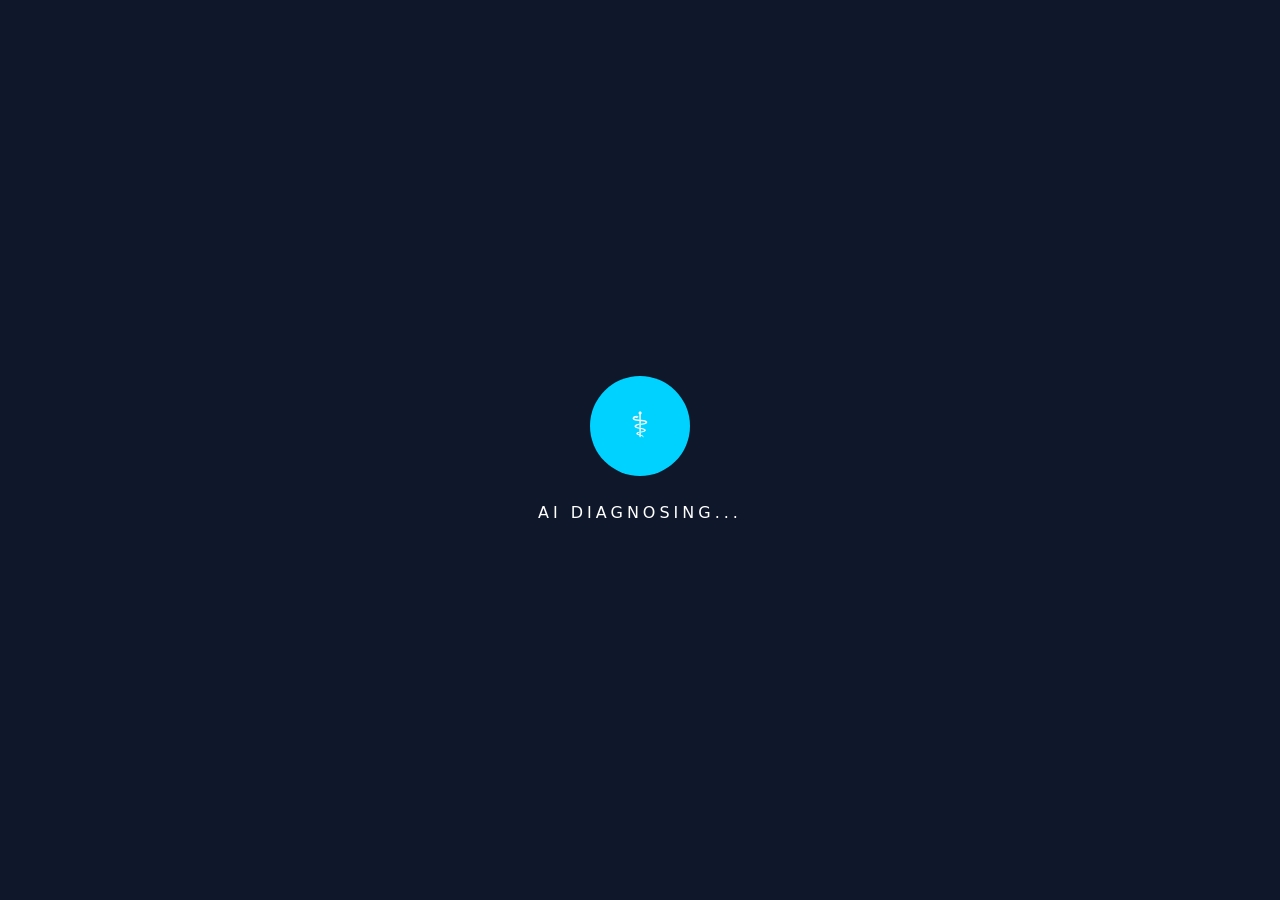
<file: frontend/index.html>
<!DOCTYPE html>
<html lang="en">

<head>

    <meta charset="UTF-8">

    <meta name="viewport"
          content="width=device-width, initial-scale=1.0">

    <title>
        HealthCare AI
    </title>

    <link href="https://cdn.jsdelivr.net/npm/bootstrap@5.3.0/dist/css/bootstrap.min.css"
          rel="stylesheet">

    <link rel="stylesheet"
          href="style.css">

</head>

<body>

<!-- LOADER -->

<div id="loader">

    <div class="pulse-container">

        <div class="pulse-circle"></div>

        <span class="medical-icon">
            ⚕️
        </span>

    </div>

    <div class="loader-text">

        AI DIAGNOSING...

    </div>

</div>

<!-- MAIN CONTENT -->

<div id="main-content">

    <!-- NAVBAR -->

    <nav class="navbar navbar-dark shadow-sm">

        <div class="container">

            <span class="navbar-brand fw-bold">

                🛡️ HEALTHCARE AI

            </span>

            <!-- HISTORY BUTTON -->

            <button class="btn btn-history"
                    onclick="openHistoryPopup()">

                📜 View History

            </button>

        </div>

    </nav>

    <!-- MAIN -->

    <div class="container py-5">

        <!-- AI RESULT -->

        <div id="ai-result-box"
             class="alert shadow-sm">

        </div>

        <!-- FORM + HISTORY -->

        <div class="row g-4">

            <!-- FORM -->

            <div class="col-lg-7">

                <div class="card main-card p-4">

                    <h3 class="text-center mb-4 fw-bold">

                        Patient Assessment Form

                    </h3>

                    <div class="row g-3">

                        <!-- NAME -->

                        <div class="col-md-6">

                            <label class="form-label">

                                Full Name

                            </label>

                            <input type="text"
                                   id="name"
                                   class="form-control">

                        </div>

                        <!-- EMAIL -->

                        <div class="col-md-6">

                            <label class="form-label">

                                Email

                            </label>

                            <input type="email"
                                   id="email"
                                   class="form-control">

                        </div>

                        <!-- AGE -->

                        <div class="col-md-4">

                            <label class="form-label">

                                Age

                            </label>

                            <input type="number"
                                   id="age"
                                   class="form-control">

                        </div>

                        <!-- BPM -->

                        <div class="col-md-4">

                            <label class="form-label">

                                BPM

                            </label>

                            <input type="number"
                                   id="heartRate"
                                   class="form-control">

                        </div>

                        <!-- BMI -->

                        <div class="col-md-4">

                            <label class="form-label">

                                BMI

                            </label>

                            <input type="text"
                                   id="bmi"
                                   class="form-control">

                        </div>

                        <!-- BP -->

                        <div class="col-md-6">

                            <label class="form-label">

                                Blood Pressure

                            </label>

                            <input type="text"
                                   id="bp"
                                   class="form-control">

                        </div>

                        <!-- SUGAR -->

                        <div class="col-md-6">

                            <label class="form-label">

                                Sugar

                            </label>

                            <input type="text"
                                   id="sugar"
                                   class="form-control">

                        </div>

                        <!-- SYMPTOMS -->

                        <div class="col-12">

                            <label class="form-label">

                                Symptoms

                            </label>

                            <textarea id="symptoms"
                                      rows="4"
                                      class="form-control"></textarea>

                        </div>

                        <!-- BUTTON -->

                        <div class="col-12">

                            <button onclick="processHealthCheck()"
                                    class="btn btn-predict w-100">

                                ANALYZE & SAVE RECORD

                            </button>

                        </div>

                    </div>

                </div>

            </div>

            <!-- SIDE CARD -->

            <div class="col-lg-5">

                <div class="card main-card p-4">

                    <h4 class="fw-bold mb-3">

                        System Features

                    </h4>

                    <ul class="feature-list">

                        <li>✔ AI Disease Prediction</li>

                        <li>✔ Patient History</li>

                        <li>✔ Search Patients</li>

                        <li>✔ Edit Patient Records</li>

                        <li>✔ Delete Records</li>

                        <li>✔ Scrollable History Popup</li>

                    </ul>

                </div>

            </div>

        </div>

    </div>

</div>

<!-- HISTORY POPUP -->

<div class="history-popup"
     id="historyPopup">

    <div class="history-box">

        <!-- TOP -->

        <div class="d-flex justify-content-between align-items-center mb-4">

            <h3 class="fw-bold">

                📜 Patient History

            </h3>

            <button class="btn-close-history"
                    onclick="closeHistoryPopup()">

                ✖

            </button>

        </div>

        <!-- SEARCH -->

        <input type="text"
               id="searchText"
               class="form-control mb-4"
               placeholder="Search by Name or Email"
               onkeyup="searchUser()">

        <!-- USER LIST -->

        <div id="userList"></div>

    </div>

</div>

<script src="script.js"></script>

</body>

</html>
</file>
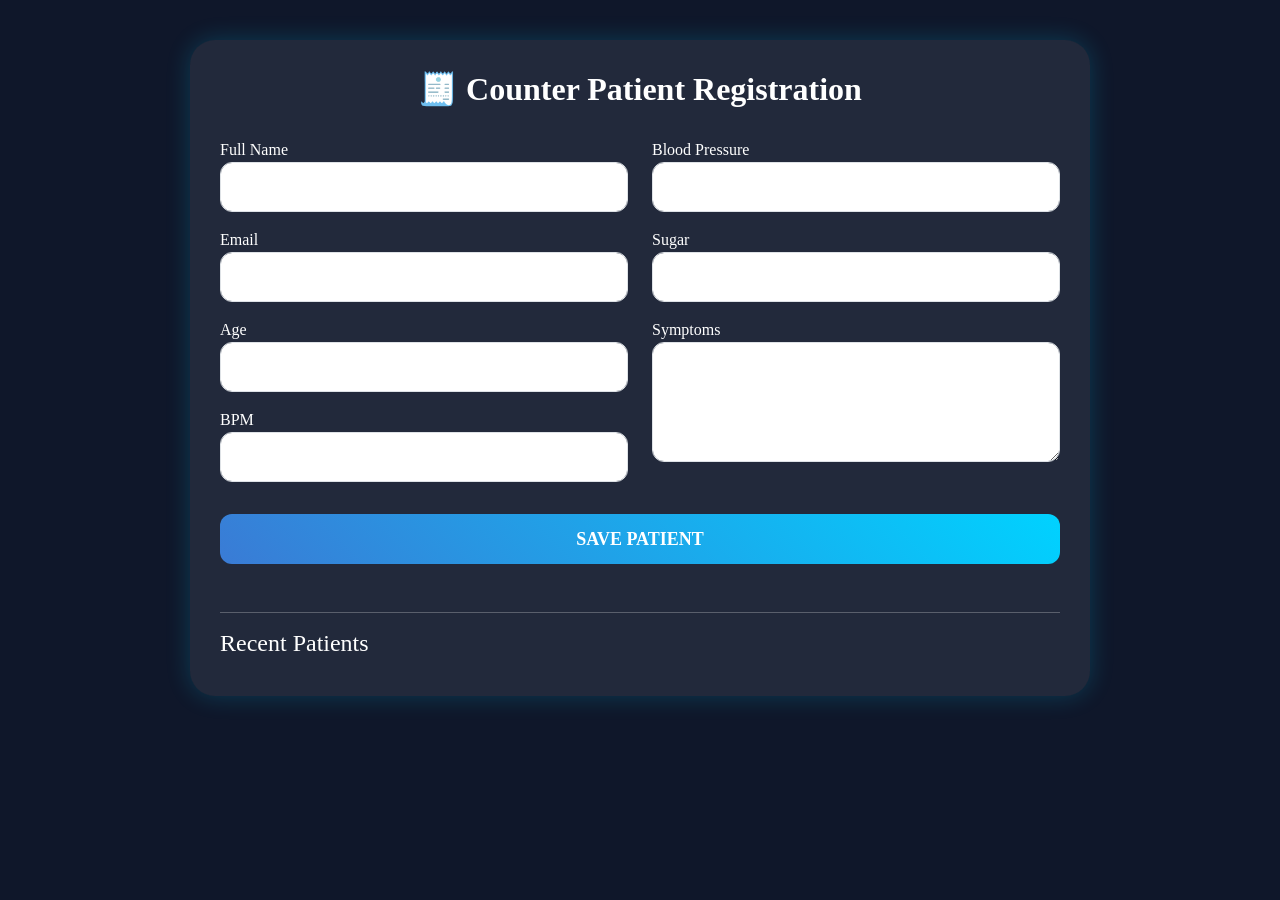
<file: frontend/counter.html>
<!DOCTYPE html>
<html lang="en">

<head>

    <meta charset="UTF-8">
    <meta name="viewport"
          content="width=device-width, initial-scale=1.0">

    <title>HealthCare AI | Advanced Diagnostics</title>

    <link href="https://cdn.jsdelivr.net/npm/bootstrap@5.3.0/dist/css/bootstrap.min.css"
          rel="stylesheet">

    <style>

        body{
            background:#0f172a;
            font-family:Segoe UI;
            color:white;
        }

        .main-card{

            max-width:900px;

            margin:auto;

            margin-top:40px;

            background:rgba(255,255,255,0.08);

            border-radius:25px;

            padding:30px;

            box-shadow:0 0 25px rgba(0,210,255,0.2);
        }

        .title{

            text-align:center;

            margin-bottom:30px;

            font-weight:bold;
        }

        .form-control{

            height:50px;

            border-radius:12px;
        }

        textarea.form-control{

            height:120px;
        }

        .btn-save{

            height:50px;

            border:none;

            border-radius:12px;

            background:linear-gradient(45deg,#3a7bd5,#00d2ff);

            color:white;

            font-size:18px;

            font-weight:bold;
        }

        .user-card{

            background:white;

            color:black;

            border-radius:15px;

            padding:15px;

            margin-top:15px;
        }

    </style>

</head>

<body>

<div class="container">

    <div class="main-card">

        <h2 class="title">
            🧾 Counter Patient Registration
        </h2>

        <!-- ALERT -->

        <div id="alertBox"
             class="alert alert-success"
             style="display:none;">

            Patient Saved Successfully

        </div>

        <div class="row">

            <!-- LEFT -->

            <div class="col-lg-6">

                <div class="mb-3">

                    <label>
                        Full Name
                    </label>

                    <input type="text"
                           id="name"
                           class="form-control">

                </div>

                <div class="mb-3">

                    <label>
                        Email
                    </label>

                    <input type="email"
                           id="email"
                           class="form-control">

                </div>

                <div class="mb-3">

                    <label>
                        Age
                    </label>

                    <input type="number"
                           id="age"
                           class="form-control">

                </div>

                <div class="mb-3">

                    <label>
                        BPM
                    </label>

                    <input type="number"
                           id="heartRate"
                           class="form-control">

                </div>

            </div>

            <!-- RIGHT -->

            <div class="col-lg-6">

                <div class="mb-3">

                    <label>
                        Blood Pressure
                    </label>

                    <input type="text"
                           id="bp"
                           class="form-control">

                </div>

                <div class="mb-3">

                    <label>
                        Sugar
                    </label>

                    <input type="text"
                           id="sugar"
                           class="form-control">

                </div>

                <div class="mb-3">

                    <label>
                        Symptoms
                    </label>

                    <textarea id="symptoms"
                              class="form-control"></textarea>

                </div>

            </div>

        </div>

        <!-- BUTTON -->

        <button onclick="savePatient()"
                class="btn-save w-100 mt-3">

            SAVE PATIENT

        </button>

        <hr class="mt-5">

        <!-- HISTORY -->

        <h4>
            Recent Patients
        </h4>

        <div id="userList"></div>

    </div>

</div>

<script>

loadUsers();

function savePatient(){

    let userData = {

        name:
            document.getElementById("name").value,

        email:
            document.getElementById("email").value,

        age:
            document.getElementById("age").value,

        heartRate:
            document.getElementById("heartRate").value,

        bp:
            document.getElementById("bp").value,

        sugar:
            document.getElementById("sugar").value,

        symptoms:
            document.getElementById("symptoms").value

    };

    // VALIDATION

    if(userData.name === "" ||
       userData.email === ""){

        alert("Please Fill Required Fields");

        return;
    }

    // SAVE TO BACKEND

    fetch(

        "http://localhost:8080/users/add",

        {

            method:"POST",

            headers:{
                "Content-Type":"application/json"
            },

            body:JSON.stringify(userData)

        }

    )

    .then(async res => {

        if(res.ok){

            // SUCCESS ALERT

            let alertBox =
                document.getElementById("alertBox");

            alertBox.style.display = "block";

            // CLEAR FORM

            clearForm();

            // RELOAD USERS

            loadUsers();

            setTimeout(()=>{

                alertBox.style.display = "none";

            },3000);

        }

        else{

            alert("Save Failed");

        }

    })

    .catch(error=>{

        console.log(error);

        alert("Server Error");

    });

}

// LOAD USERS

function loadUsers(){

    fetch(
        "http://localhost:8080/users/all"
    )

    .then(res=>res.json())

    .then(data=>{

        let list =
            document.getElementById("userList");

        list.innerHTML = "";

        data.reverse().slice(0,5).forEach(user=>{

            list.innerHTML += `

            <div class="user-card">

                <h5>
                    👤 ${user.name}
                </h5>

                <b>Email :</b>
                ${user.email}

                <br>

                <b>Age :</b>
                ${user.age}

                <br>

                <b>BP :</b>
                ${user.bp}

                <br>

                <b>Sugar :</b>
                ${user.sugar}

            </div>

            `;

        });

    });

}

// CLEAR FORM

function clearForm(){

    document.getElementById("name").value = "";
    document.getElementById("email").value = "";
    document.getElementById("age").value = "";
    document.getElementById("heartRate").value = "";
    document.getElementById("bp").value = "";
    document.getElementById("sugar").value = "";
    document.getElementById("symptoms").value = "";

}

</script>

</body>
</html>
</file>
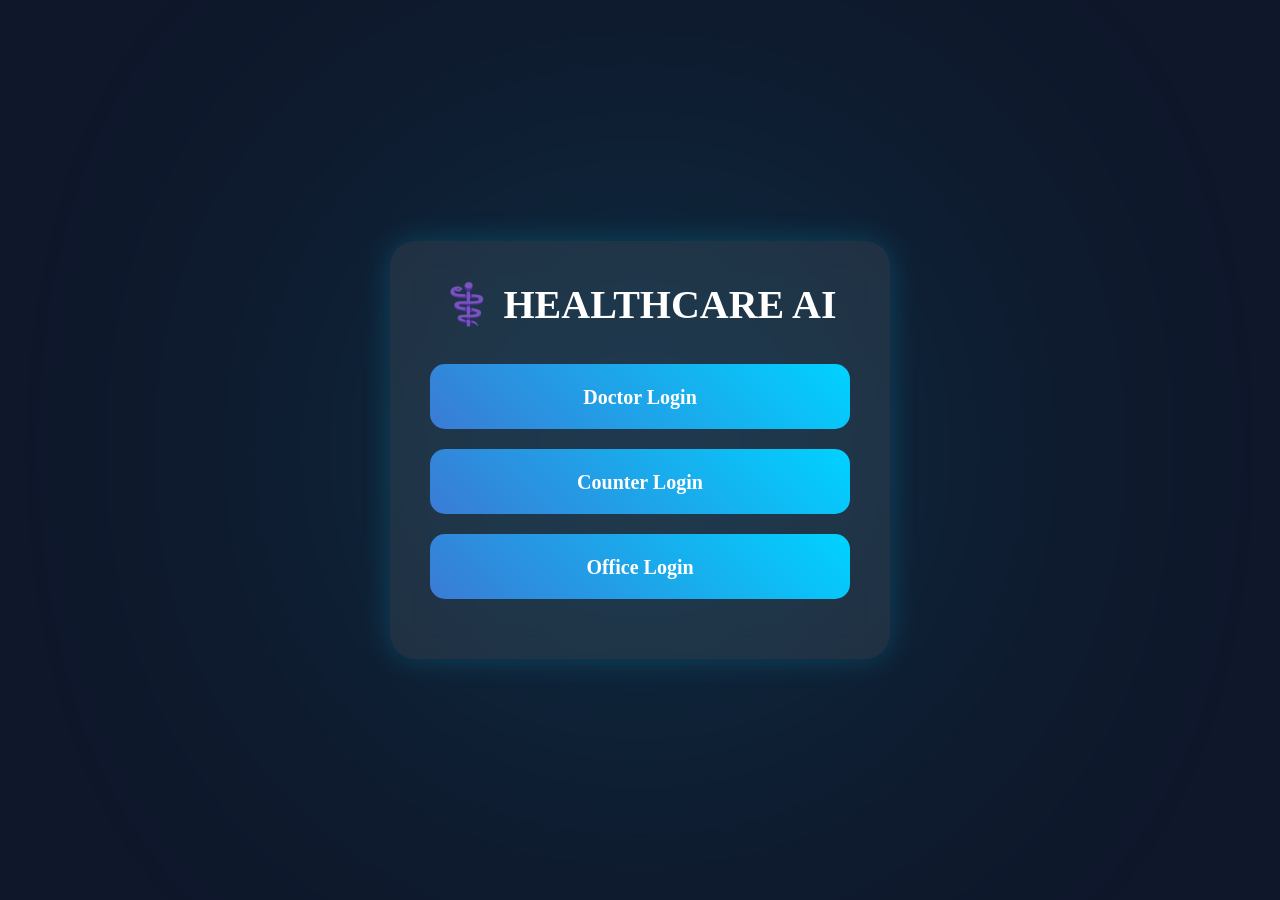
<file: frontend/login-select.html>
<!DOCTYPE html>
<html lang="en">
<head>

    <meta charset="UTF-8">

    <meta name="viewport"
          content="width=device-width, initial-scale=1.0">

    <title>HealthCare AI | Advanced Diagnostics</title>

    <link href="https://cdn.jsdelivr.net/npm/bootstrap@5.3.0/dist/css/bootstrap.min.css"
          rel="stylesheet">

    <style>

        body{
            margin:0;
            height:100vh;
            display:flex;
            justify-content:center;
            align-items:center;
            background:#0f172a;
            overflow:hidden;
            font-family:Segoe UI;
        }

        .bg-glow{
            position:absolute;
            width:500px;
            height:500px;
            background:#00d2ff;
            border-radius:50%;
            filter:blur(180px);
            opacity:0.2;
        }

        .card-box{
            position:relative;
            z-index:2;
            width:500px;
            padding:40px;
            border-radius:25px;
            background:rgba(255,255,255,0.08);
            backdrop-filter:blur(15px);
            box-shadow:0 0 30px rgba(0,210,255,0.2);
        }

        .title{
            color:white;
            text-align:center;
            margin-bottom:35px;
            font-weight:bold;
        }

        .role-btn{
            width:100%;
            height:65px;
            margin-bottom:20px;
            border:none;
            border-radius:15px;
            background:linear-gradient(45deg,#3a7bd5,#00d2ff);
            color:white;
            font-size:20px;
            font-weight:bold;
            transition:0.3s;
        }

        .role-btn:hover{
            transform:scale(1.03);
            box-shadow:0 0 20px rgba(0,210,255,0.4);
        }

        /* POPUP */

        .popup-bg{

            position:fixed;

            top:0;
            left:0;

            width:100%;
            height:100vh;

            background:rgba(0,0,0,0.7);

            display:none;

            justify-content:center;
            align-items:center;

            z-index:9999;
        }

        .popup-box{

            width:400px;

            padding:30px;

            border-radius:20px;

            background:#1e293b;

            box-shadow:0 0 25px rgba(0,210,255,0.3);
        }

        .popup-title{

            color:white;

            text-align:center;

            margin-bottom:20px;

            font-weight:bold;
        }

        .popup-input{

            width:100%;

            height:50px;

            border:none;

            border-radius:12px;

            padding-left:15px;

            margin-bottom:20px;
        }

        .popup-btn{

            width:100%;

            height:50px;

            border:none;

            border-radius:12px;

            background:linear-gradient(45deg,#3a7bd5,#00d2ff);

            color:white;

            font-size:18px;

            font-weight:bold;

            margin-bottom:10px;
        }

        .close-btn{

            background:red;
        }

    </style>

</head>

<body>

<div class="bg-glow"></div>

<div class="card-box">

    <h1 class="title">
        ⚕️ HEALTHCARE AI
    </h1>

    <!-- DOCTOR -->

    <button class="role-btn"
            onclick="openDoctorPopup()">

        Doctor Login

    </button>

    <!-- COUNTER -->

    <button class="role-btn"
            onclick="openCounterPopup()">

        Counter Login

    </button>

    <!-- OFFICE -->

    <button class="role-btn"
            onclick="openOfficePopup()">

        Office Login

    </button>

</div>

<!-- ===================================== -->
<!-- DOCTOR LOGIN POPUP -->
<!-- ===================================== -->

<div class="popup-bg"
     id="doctorPopup">

    <div class="popup-box">

        <h3 class="popup-title">
            👨‍⚕️ Doctor Login
        </h3>

        <input type="text"
               id="doctorUsername"
               class="popup-input"
               placeholder="Enter Username">

        <input type="password"
               id="doctorPassword"
               class="popup-input"
               placeholder="Enter Password">

        <button class="popup-btn"
                onclick="doctorLogin()">

            LOGIN

        </button>

        <button class="popup-btn close-btn"
                onclick="closeDoctorPopup()">

            CLOSE

        </button>

    </div>

</div>

<!-- ===================================== -->
<!-- COUNTER LOGIN POPUP -->
<!-- ===================================== -->

<div class="popup-bg"
     id="counterPopup">

    <div class="popup-box">

        <h3 class="popup-title">
            👨‍💼 Counter Login
        </h3>

        <input type="text"
               id="counterUsername"
               class="popup-input"
               placeholder="Enter Username">

        <input type="password"
               id="counterPassword"
               class="popup-input"
               placeholder="Enter Password">

        <button class="popup-btn"
                onclick="counterLogin()">

            LOGIN

        </button>

        <button class="popup-btn close-btn"
                onclick="closeCounterPopup()">

            CLOSE

        </button>

    </div>

</div>

<!-- ===================================== -->
<!-- OFFICE LOGIN POPUP -->
<!-- ===================================== -->

<div class="popup-bg"
     id="officePopup">

    <div class="popup-box">

        <h3 class="popup-title">
            🔐 Office Security Check
        </h3>

        <input type="password"
               id="officePassword"
               class="popup-input"
               placeholder="Enter Office Password">

        <button class="popup-btn"
                onclick="checkOfficePassword()">

            LOGIN

        </button>

        <button class="popup-btn close-btn"
                onclick="closeOfficePopup()">

            CLOSE

        </button>

    </div>

</div>

<script>

    // =====================================
    // DOCTOR POPUP
    // =====================================

    function openDoctorPopup(){

        document.getElementById("doctorPopup")
            .style.display = "flex";

    }

    function closeDoctorPopup(){

        document.getElementById("doctorPopup")
            .style.display = "none";

    }

    // DOCTOR LOGIN

    async function doctorLogin(){

        let username =
            document.getElementById("doctorUsername").value;

        let password =
            document.getElementById("doctorPassword").value;

        let loginData = {

            username: username,
            password: password,
            role: "DOCTOR"

        };

        try{

            const response = await fetch(

                "http://localhost:8080/auth/login",

                {

                    method:"POST",

                    headers:{
                        "Content-Type":"application/json"
                    },

                    body:JSON.stringify(loginData)

                }

            );

            if(response.ok){

                alert("Doctor Login Success");

                window.location.href = "index.html";

            }

            else{

                alert("Invalid Doctor Username or Password");

            }

        }

        catch(error){

            console.log(error);

            alert("Server Error");

        }

    }

    // =====================================
    // COUNTER POPUP
    // =====================================

    function openCounterPopup(){

        document.getElementById("counterPopup")
            .style.display = "flex";

    }

    function closeCounterPopup(){

        document.getElementById("counterPopup")
            .style.display = "none";

    }

    // COUNTER LOGIN

    async function counterLogin(){

        let username =
            document.getElementById("counterUsername").value;

        let password =
            document.getElementById("counterPassword").value;

        let loginData = {

            username: username,
            password: password,
            role: "COUNTER"

        };

        try{

            const response = await fetch(

                "http://localhost:8080/auth/login",

                {

                    method:"POST",

                    headers:{
                        "Content-Type":"application/json"
                    },

                    body:JSON.stringify(loginData)

                }

            );

            if(response.ok){

                alert("Counter Login Success");

                window.location.href = "counter.html";

            }

            else{

                alert("Invalid Counter Username or Password");

            }

        }

        catch(error){

            console.log(error);

            alert("Server Error");

        }

    }

    // =====================================
    // OFFICE POPUP
    // =====================================

    function openOfficePopup(){

        document.getElementById("officePopup")
            .style.display = "flex";

    }

    function closeOfficePopup(){

        document.getElementById("officePopup")
            .style.display = "none";

    }

    // OFFICE PASSWORD

    function checkOfficePassword(){

        let password =
            document.getElementById("officePassword").value;

        if(password === "1234"){

            alert("Office Login Success");

            window.location.href =
                "office-dashboard.html";

        }

        else{

            alert("Wrong Password!");

        }

    }

    // CLICK OUTSIDE CLOSE

    window.onclick = function(event){

        let doctorPopup =
            document.getElementById("doctorPopup");

        let counterPopup =
            document.getElementById("counterPopup");

        let officePopup =
            document.getElementById("officePopup");

        if(event.target === doctorPopup){

            doctorPopup.style.display = "none";

        }

        if(event.target === counterPopup){

            counterPopup.style.display = "none";

        }

        if(event.target === officePopup){

            officePopup.style.display = "none";

        }

    }

</script>

</body>
</html>
</file>
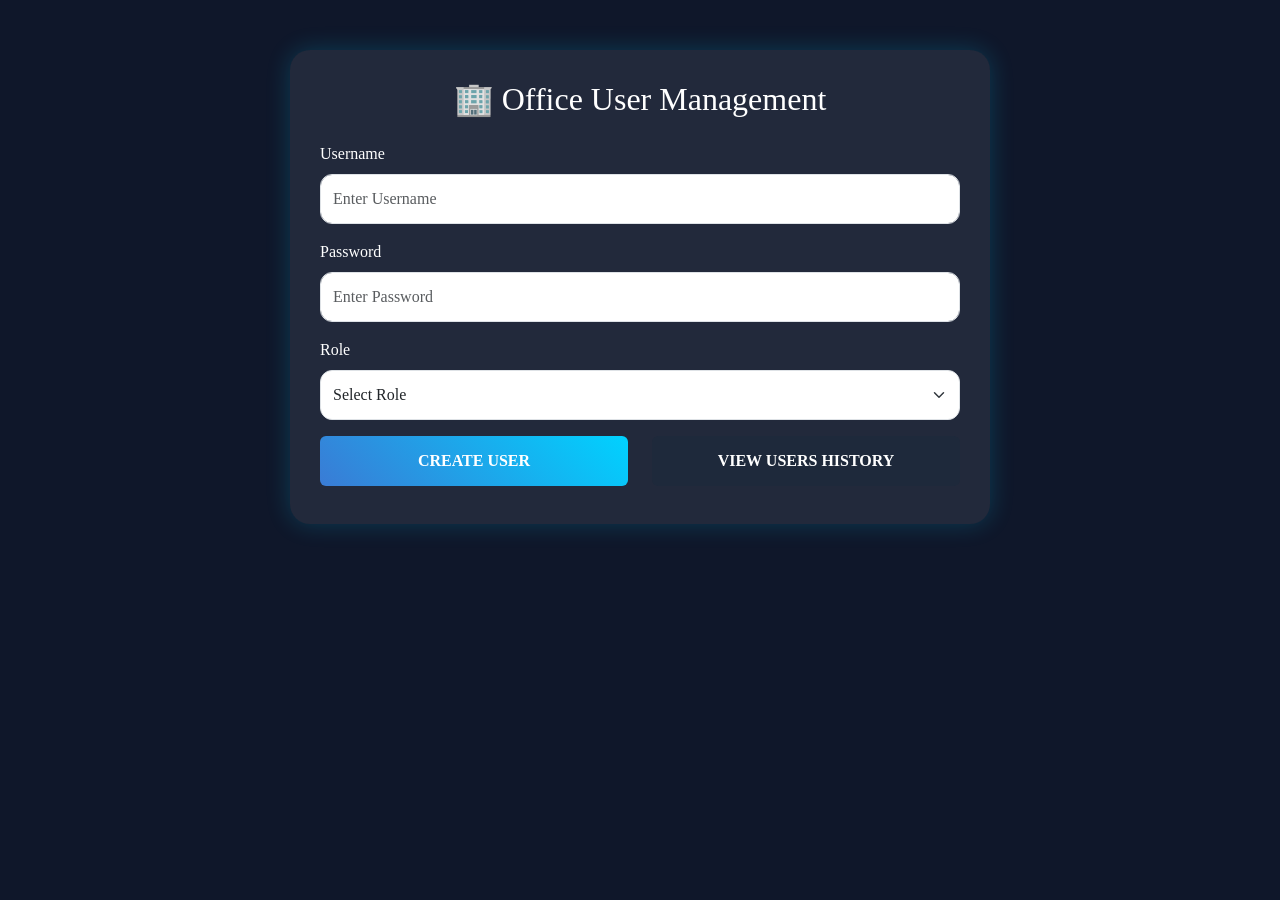
<file: frontend/office-dashboard.html>
<!DOCTYPE html>
<html lang="en">
<head>

<meta charset="UTF-8">

<meta name="viewport"
      content="width=device-width, initial-scale=1.0">

<title>HealthCare AI | Advanced Diagnostics</title>

<link href="https://cdn.jsdelivr.net/npm/bootstrap@5.3.0/dist/css/bootstrap.min.css"
      rel="stylesheet">

<style>

body{
    background:#0f172a;
    color:white;
    font-family:Segoe UI;
}

.card-box{

    max-width:700px;
    margin:auto;

    margin-top:50px;

    background:rgba(255,255,255,0.08);

    padding:30px;

    border-radius:20px;

    box-shadow:0 0 25px rgba(0,210,255,0.2);
}

.btn-save{

    background:linear-gradient(45deg,#3a7bd5,#00d2ff);

    border:none;

    color:white;

    font-weight:bold;

    height:50px;
}

.btn-history{

    background:#1e293b;

    color:white;

    border:none;

    height:50px;

    font-weight:bold;
}

.btn-delete{

    background:red;

    color:white;

    border:none;

    padding:10px 20px;

    border-radius:10px;

    font-weight:bold;
}

.form-control,
.form-select{

    height:50px;

    border-radius:12px;
}

.alert-box{

    display:none;

    text-align:center;

    font-weight:bold;
}

.user-card{

    background:white;

    border-radius:15px;

    padding:15px;

    margin-bottom:15px;

    color:black;

    display:flex;

    justify-content:space-between;

    align-items:center;
}

.history-popup{

    position:fixed;

    top:0;
    left:0;

    width:100%;
    height:100vh;

    background:rgba(0,0,0,0.7);

    display:none;

    justify-content:center;
    align-items:center;

    z-index:9999;
}

.history-box{

    width:700px;

    max-height:80vh;

    overflow-y:auto;

    background:#1e293b;

    padding:25px;

    border-radius:20px;
}

.close-btn{

    background:red;

    border:none;

    color:white;

    padding:10px 20px;

    border-radius:10px;

    margin-bottom:20px;
}

.filter-box{

    display:flex;

    gap:10px;

    margin-bottom:20px;
}

.search-input{

    flex:1;
}

.check-box{

    width:20px;
    height:20px;
}

</style>

</head>

<body>

<div class="container">

<div class="card-box">

<h2 class="mb-4 text-center">
🏢 Office User Management
</h2>

<!-- ALERT -->

<div id="alertBox"
     class="alert alert-success alert-box">

    ✅ User Saved Successfully

</div>

<!-- USERNAME -->

<div class="mb-3">

<label class="mb-2">
Username
</label>

<input type="text"
       id="username"
       class="form-control"
       placeholder="Enter Username">

</div>

<!-- PASSWORD -->

<div class="mb-3">

<label class="mb-2">
Password
</label>

<input type="password"
       id="password"
       class="form-control"
       placeholder="Enter Password">

</div>

<!-- ROLE -->

<div class="mb-3">

<label class="mb-2">
Role
</label>

<select id="role"
        class="form-select">

<option value="">
Select Role
</option>

<option value="DOCTOR">
Doctor
</option>

<option value="COUNTER">
Counter
</option>

</select>

</div>

<!-- BUTTONS -->

<div class="row">

<div class="col-md-6 mb-2">

<button onclick="saveUser()"
        class="btn btn-save w-100">

CREATE USER

</button>

</div>

<div class="col-md-6 mb-2">

<button onclick="openHistory()"
        class="btn btn-history w-100">

VIEW USERS HISTORY

</button>

</div>

</div>

</div>

</div>

<!-- HISTORY POPUP -->

<div class="history-popup"
     id="historyPopup">

<div class="history-box">

<button class="close-btn"
        onclick="closeHistory()">

CLOSE

</button>

<h3 class="mb-4">
👥 Users History
</h3>

<!-- SEARCH + FILTER -->

<div class="filter-box">

<input type="text"
       id="searchInput"
       class="form-control search-input"
       placeholder="Search Username..."
       onkeyup="filterUsers()">

<select id="filterRole"
        class="form-select"
        onchange="filterUsers()">

<option value="ALL">
All
</option>

<option value="DOCTOR">
Doctor
</option>

<option value="COUNTER">
Counter
</option>

</select>

</div>

<!-- DELETE BUTTON -->

<button onclick="deleteSelectedUsers()"
        class="btn-delete mb-3">

🗑 DELETE SELECTED USERS

</button>

<!-- USER LIST -->

<div id="userList"></div>

</div>

</div>

<script>

let allUsers = [];


// SAVE USER

function saveUser(){

    let username =
        document.getElementById("username").value;

    let password =
        document.getElementById("password").value;

    let role =
        document.getElementById("role").value;

    if(username === "" ||
       password === "" ||
       role === ""){

        alert("Please fill all fields");

        return;
    }

    let userData = {

        username: username,
        password: password,
        role: role

    };

    fetch(

        "http://localhost:8080/auth/create-user",

        {

            method:"POST",

            headers:{
                "Content-Type":"application/json"
            },

            body:JSON.stringify(userData)

        }

    )

    .then(async res => {

        let data = await res.text();

        if(res.ok){

            let alertBox =
                document.getElementById("alertBox");

            alertBox.style.display = "block";

            alertBox.innerHTML =
                "✅ User Saved Successfully";

            clearForm();

            loadUsers();

            setTimeout(()=>{

                alertBox.style.display = "none";

            },3000);

        }

        else{

            alert(data);

        }

    })

    .catch(error=>{

        console.log(error);

        alert("Server Error");

    });

}


// LOAD USERS

function loadUsers(){

    fetch(
        "http://localhost:8080/auth/login-users"
    )

    .then(res=>res.json())

    .then(data=>{

        allUsers = data;

        showUsers(data);

    });

}


// SHOW USERS

function showUsers(data){

    let list =
        document.getElementById("userList");

    list.innerHTML = "";

    if(data.length === 0){

        list.innerHTML =
            "<p class='text-white'>No Users Found</p>";

        return;
    }

    data.forEach(user=>{

        list.innerHTML += `

        <div class="user-card">

            <div>

                <input type="checkbox"
                       class="check-box user-check"
                       value="${user.id}">

            </div>

            <div style="flex:1; margin-left:15px;">

                <h5>
                    👤 ${user.username}
                </h5>

                <b>Role :</b>
                ${user.role}

            </div>

        </div>

        `;

    });

}


// OPEN HISTORY

function openHistory(){

    document.getElementById("historyPopup")
        .style.display = "flex";

    loadUsers();

}


// CLOSE HISTORY

function closeHistory(){

    document.getElementById("historyPopup")
        .style.display = "none";

}


// FILTER USERS

function filterUsers(){

    let searchText =
        document.getElementById("searchInput")
        .value
        .toLowerCase();

    let role =
        document.getElementById("filterRole")
        .value;

    let filteredUsers =
        allUsers.filter(user=>{

        let matchName =
            user.username
            .toLowerCase()
            .includes(searchText);

        let matchRole =
            role === "ALL" ||
            user.role === role;

        return matchName && matchRole;

    });

    showUsers(filteredUsers);

}


// DELETE USERS

function deleteSelectedUsers(){

    let checkedBoxes =
        document.querySelectorAll(".user-check:checked");

    if(checkedBoxes.length === 0){

        alert("Select users first");

        return;
    }

    if(!confirm("Delete selected users?")){

        return;
    }

    checkedBoxes.forEach(box=>{

        let userId = box.value;

        fetch(

            `http://localhost:8080/auth/delete-user/${userId}`,

            {

                method:"DELETE"

            }

        )

        .then(res=>{

            if(res.ok){

                loadUsers();

            }

        });

    });

}


// CLEAR FORM

function clearForm(){

    document.getElementById("username").value = "";
    document.getElementById("password").value = "";
    document.getElementById("role").value = "";

}

</script>

</body>
</html>
</file>
<file: frontend/style.css>
/* LOADER */

#loader{
    position:fixed;
    width:100%;
    height:100vh;
    background:#0f172a;
    display:flex;
    flex-direction:column;
    justify-content:center;
    align-items:center;
    z-index:9999;
}

.pulse-container{
    position:relative;
    display:flex;
    justify-content:center;
    align-items:center;
}

.pulse-circle{
    width:100px;
    height:100px;
    border-radius:50%;
    background:#00d2ff;
    animation:pulse 1.5s infinite;
}

.medical-icon{
    position:absolute;
    font-size:35px;
    color:white;
}

@keyframes pulse{

    0%{
        transform:scale(0.95);
        box-shadow:0 0 0 0 rgba(0,210,255,0.7);
    }

    70%{
        transform:scale(1);
        box-shadow:0 0 0 25px rgba(0,210,255,0);
    }

    100%{
        transform:scale(0.95);
        box-shadow:0 0 0 0 rgba(0,210,255,0);
    }

}

.loader-text{
    margin-top:25px;
    color:white;
    letter-spacing:4px;
}

/* MAIN */

#main-content{
    display:none;
    min-height:100vh;
    background:#f1f5f9;
}

.navbar{
    background:#1e293b;
}

.main-card{
    border:none;
    border-radius:20px;
    box-shadow:0 10px 30px rgba(0,0,0,0.08);
}

.form-control{
    border-radius:12px;
}

textarea.form-control{
    resize:none;
}

.btn-predict{
    background:linear-gradient(45deg,#3a7bd5,#00d2ff);
    border:none;
    color:white;
    padding:14px;
    border-radius:12px;
    font-weight:bold;
}

.btn-history{
    background:white;
    color:#1e293b;
    border:none;
    font-weight:bold;
}

.feature-list{
    list-style:none;
    padding:0;
}

.feature-list li{
    padding:10px 0;
    font-size:17px;
}

#ai-result-box{
    display:none;
    margin-bottom:20px;
    border-radius:12px;
    font-weight:bold;
}

/* HISTORY POPUP */

.history-popup{

    position:fixed;
    top:0;
    left:0;

    width:100%;
    height:100vh;

    background:rgba(0,0,0,0.7);

    display:none;

    justify-content:center;
    align-items:center;

    z-index:9999;
}

.history-box{

    width:90%;
    max-width:900px;

    height:85vh;

    background:white;

    border-radius:25px;

    padding:25px;

    overflow:hidden;

    display:flex;
    flex-direction:column;
}

/* SCROLL AREA */

#userList{

    overflow-y:auto;

    flex:1;

    padding-right:10px;
}

/* CARD */

.user-card{

    background:#f8fafc;

    border-radius:15px;

    padding:18px;

    margin-bottom:15px;

    border-left:5px solid #3a7bd5;
}

.btn-close-history{

    background:red;

    color:white;

    border:none;

    width:40px;
    height:40px;

    border-radius:50%;
}

/* BUTTONS */

.action-btn{

    border:none;

    padding:8px 15px;

    border-radius:10px;

    color:white;

    font-size:14px;

    margin-right:8px;
}

.edit-btn{
    background:#f59e0b;
}

.delete-btn{
    background:#ef4444;
}
</file>
